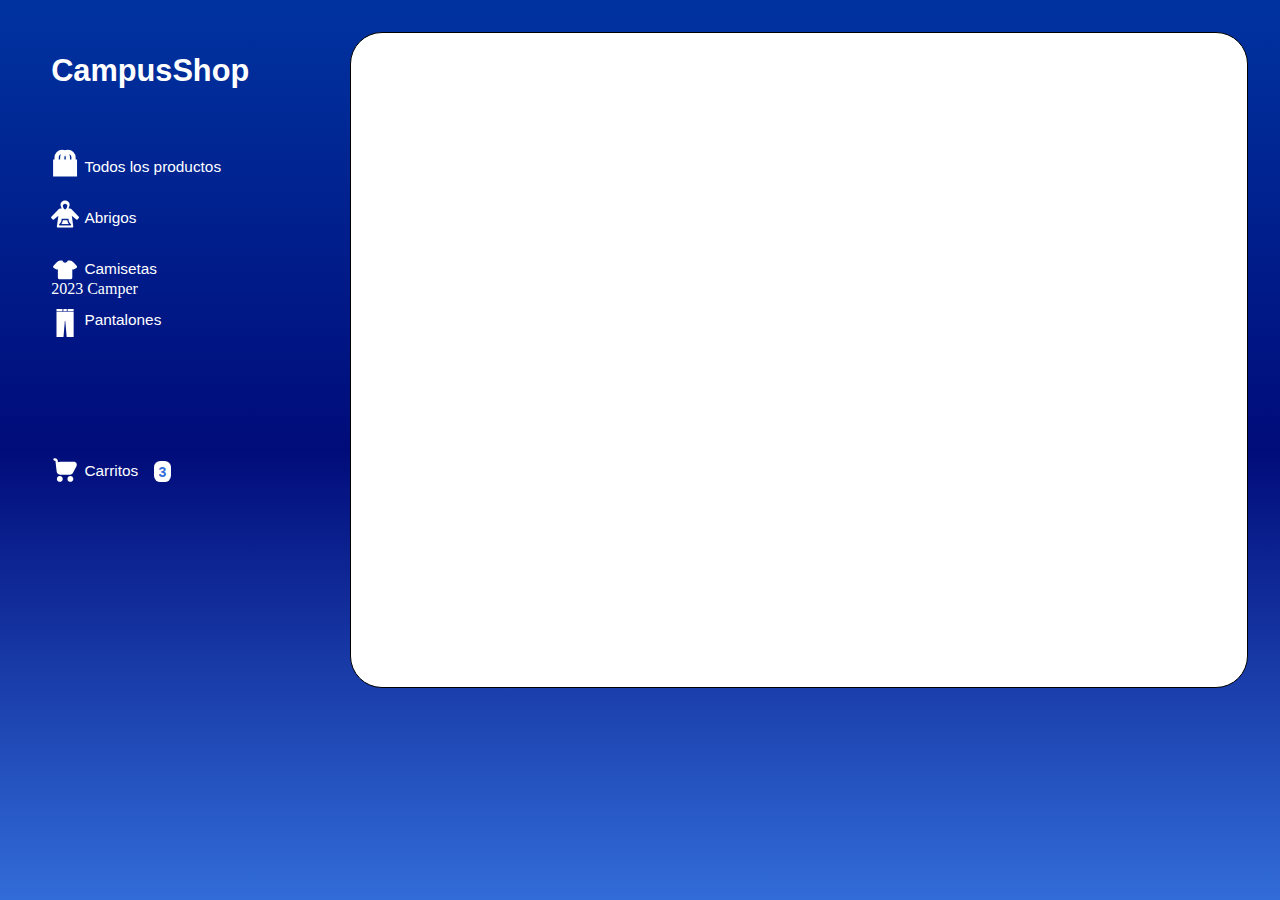
<file: index.html>
<!DOCTYPE html>
<html lang="en">
<head>
    <meta charset="UTF-8">
    <meta name="viewport" content="width=device-width, initial-scale=1.0">
    <title>Document</title>
    <link rel="stylesheet" href="style_index.css">
</head>
<body>
    <h1 class="title1">CampusShop</h1>
    <nav>
        <a href="index.html" style="text-decoration: none; color: inherit;">
            <div>
                <svg class="produ-logo" viewBox="0 0 20 20" xmlns="http://www.w3.org/2000/svg" fill="#ffffff" stroke="#ffffff"><g id="SVGRepo_bgCarrier" stroke-width="0"></g><g id="SVGRepo_tracerCarrier" stroke-linecap="round" stroke-linejoin="round"></g><g id="SVGRepo_iconCarrier"> <rect x="0" fill="none"></rect> <g> <path d="M17 8h1v11H2V8h1V6c0-2.76 2.24-5 5-5 .71 0 1.39.15 2 .42.61-.27 1.29-.42 2-.42 2.76 0 5 2.24 5 5v2zM5 6v2h2V6c0-1.13.39-2.16 1.02-3H8C6.35 3 5 4.35 5 6zm10 2V6c0-1.65-1.35-3-3-3h-.02c.63.84 1.02 1.87 1.02 3v2h2zm-5-4.22C9.39 4.33 9 5.12 9 6v2h2V6c0-.88-.39-1.67-1-2.22z"></path> </g> </g></svg>
                <p class="classes">Todos los productos</p>
            </div>
        </a>

        <a href="abrigos.html" style="text-decoration: none; color: inherit;">
            <div>
                <svg class="abr-logo" fill="#ffffff" version="1.1" id="Capa_1" xmlns="http://www.w3.org/2000/svg" xmlns:xlink="http://www.w3.org/1999/xlink" viewBox="0 0 304.43 304.43" xml:space="preserve" stroke="#ffffff"><g id="SVGRepo_bgCarrier" stroke-width="0"></g><g id="SVGRepo_tracerCarrier" stroke-linecap="round" stroke-linejoin="round"></g><g id="SVGRepo_iconCarrier"> <g> <path d="M176.2,218.497h-47.971c-0.603,9.548-3.716,20.083-8.962,29.98c-2.266,4.273-4.859,8.296-7.69,11.963h81.275 c-2.831-3.667-5.425-7.69-7.691-11.963C179.916,238.581,176.804,228.046,176.2,218.497z"></path> <path d="M302.819,183.478l-84.082-85.638c-4.173-4.25-9.878-6.644-15.834-6.644h-14.341c7.845-15.915,12.623-33.403,12.623-43.027 c0-20.619-21.925-42.333-48.971-42.333s-48.971,21.715-48.971,42.333c0,9.492,4.65,26.634,12.304,42.372v0.655h-14.022 c-5.956,0-11.662,2.394-15.834,6.644L1.61,183.478c-2.045,2.083-2.155,5.385-0.254,7.6l17.576,20.47 c1.96,2.282,5.369,2.617,7.735,0.76l53.12-41.687L63.928,286.117c-0.432,3.144,0.518,6.321,2.603,8.712 c2.086,2.392,5.104,3.764,8.277,3.764h154.813c3.173,0,6.191-1.373,8.277-3.764c2.086-2.392,3.035-5.569,2.603-8.712 l-15.859-115.496l53.12,41.687c2.366,1.857,5.775,1.522,7.735-0.76l17.576-20.47C304.975,188.862,304.865,185.561,302.819,183.478z M152.215,41.502c13.636,0,24.69,10.948,24.69,21.343s-11.054,38.99-24.69,38.99c-13.636,0-24.69-28.594-24.69-38.99 S138.579,41.502,152.215,41.502z M218.222,270.218c-0.991,3.11-3.881,5.223-7.146,5.223H93.353c-3.265,0-6.154-2.112-7.146-5.223 c-0.992-3.11,0.143-6.505,2.806-8.395c6.41-4.547,12.447-11.782,17-20.371c5.378-10.144,8.052-21.232,7.154-29.661 c-0.225-2.115,0.459-4.227,1.881-5.809c1.423-1.582,3.45-2.485,5.577-2.485h63.178c2.127,0,4.154,0.903,5.577,2.485 c1.422,1.582,2.105,3.693,1.881,5.809c-0.898,8.431,1.776,19.518,7.153,29.661c0,0,0,0,0.001,0c4.553,8.589,10.59,15.824,17,20.371 C218.079,263.713,219.214,267.108,218.222,270.218z"></path> </g> </g></svg>
                <p class="classes">Abrigos</p>
            </div>
        </a>
        <a href="camisetas.html" style="text-decoration: none; color: inherit;">
            <div>
            <svg class="cami-logo" fill="#ffffff" viewBox="-1 0 19 19" xmlns="http://www.w3.org/2000/svg" class="cf-icon-svg" stroke="#ffffff"><g id="SVGRepo_bgCarrier" stroke-width="0"></g><g id="SVGRepo_tracerCarrier" stroke-linecap="round" stroke-linejoin="round"></g><g id="SVGRepo_iconCarrier"><path d="m15.867 7.593-1.534.967a.544.544 0 0 1-.698-.118l-.762-.957v7.256a.476.476 0 0 1-.475.475h-7.79a.476.476 0 0 1-.475-.475V7.477l-.769.965a.544.544 0 0 1-.697.118l-1.535-.967a.387.387 0 0 1-.083-.607l2.245-2.492a2.814 2.814 0 0 1 2.092-.932h.935a2.374 2.374 0 0 0 4.364 0h.934a2.816 2.816 0 0 1 2.093.933l2.24 2.49a.388.388 0 0 1-.085.608z"></path></g></svg>
            <p class="classes">Camisetas</p>
            </div>
        </a>
        <a href="pants.html" style="text-decoration: none; color: inherit;">
            <div>
                <svg class="pan-logo" version="1.1" id="_x32_" xmlns="http://www.w3.org/2000/svg" xmlns:xlink="http://www.w3.org/1999/xlink" viewBox="0 0 512 512" xml:space="preserve" fill="#ffffff" stroke="#ffffff"><g id="SVGRepo_bgCarrier" stroke-width="0"></g><g id="SVGRepo_tracerCarrier" stroke-linecap="round" stroke-linejoin="round"></g><g id="SVGRepo_iconCarrier"> <style type="text/css"> .st0{fill:#ffffff;} </style> <g> <path class="st0" d="M406.997,51.615H105.002c-2.568,0-4.648,2.08-4.648,4.648V507.36c0,2.56,2.08,4.64,4.648,4.64h117.086 c2.416,0,4.424-1.84,4.632-4.248l24.655-287.267c0.201-2.4,2.216-4.248,4.624-4.248c2.408,0,4.424,1.848,4.623,4.248 l24.656,287.267c0.208,2.408,2.216,4.248,4.632,4.248h117.086c2.568,0,4.648-2.08,4.648-4.64V56.263 C411.646,53.695,409.566,51.615,406.997,51.615z"></path> <rect x="225.28" class="st0" width="61.439" height="40.144"></rect> <rect x="100.354" class="st0" width="107.718" height="40.144"></rect> <rect x="302.287" class="st0" width="109.358" height="40.144"></rect> </g> </g></svg>
                <p class="classes">Pantalones</p>
            </div>

        <a href="" style="text-decoration: none; color: inherit;">
            <div>
                <svg class="car-logo" viewBox="0 0 24 24" fill="none" xmlns="http://www.w3.org/2000/svg"><g id="SVGRepo_bgCarrier" stroke-width="0"></g><g id="SVGRepo_tracerCarrier" stroke-linecap="round" stroke-linejoin="round"></g><g id="SVGRepo_iconCarrier"> <path d="M4.46785 10.2658C4.47574 10.3372 4.48376 10.4094 4.49187 10.4823L4.61751 11.6131C4.7057 12.4072 4.78218 13.0959 4.91562 13.6455C5.05917 14.2367 5.29582 14.7937 5.78931 15.2354C6.28281 15.6771 6.86251 15.8508 7.46598 15.9281C8.02694 16.0001 8.71985 16 9.51887 16H14.8723C15.4201 16 15.9036 16 16.3073 15.959C16.7448 15.9146 17.1698 15.8162 17.5785 15.5701C17.9872 15.324 18.2731 14.9944 18.5171 14.6286C18.7422 14.291 18.9684 13.8637 19.2246 13.3797L21.7141 8.67734C22.5974 7.00887 21.3879 4.99998 19.5 4.99998L9.39884 4.99998C8.41604 4.99993 7.57525 4.99988 6.90973 5.09287C6.5729 5.13994 6.24284 5.21529 5.93326 5.34375L5.78941 4.04912C5.65979 2.88255 4.67375 2 3.5 2H3C2.44772 2 2 2.44771 2 3C2 3.55228 2.44772 4 3 4H3.5C3.65465 4 3.78456 4.11628 3.80164 4.26998L4.46785 10.2658Z" fill="#ffffff"></path> <path fill-rule="evenodd" clip-rule="evenodd" d="M14 19.5C14 18.1193 15.1193 17 16.5 17C17.8807 17 19 18.1193 19 19.5C19 20.8807 17.8807 22 16.5 22C15.1193 22 14 20.8807 14 19.5Z" fill="#ffffff"></path> <path fill-rule="evenodd" clip-rule="evenodd" d="M5 19.5C5 18.1193 6.11929 17 7.5 17C8.88071 17 10 18.1193 10 19.5C10 20.8807 8.88071 22 7.5 22C6.11929 22 5 20.8807 5 19.5Z" fill="#ffffff"></path> </g></svg>
                <p class="classes cart">Carritos</p>
                <div class="square3">3</div>
            </div>
        </a>

        <p>2023 Camper</p>

    </nav>
    <div class="bigrectan">

    </div>
</body>
</html>
</file>
<file: style_index.css>
html{
    color: #ffffff;
    background: linear-gradient(#0033a0,#000c7a,#326cd8) no-repeat;
    height:100%;
    width: 100%;
}


.bigrectan{
    position: absolute;
    width: 70vi;
    height: 51.099vi;
    background-color: #ffffff;
    border: 0.1vi solid #000000;
    overflow:scroll;
    right: 2.5vi;
    top: 2.5vi;
    border-radius: 2.5vi;
}

.title1{
    font-family: 'Gill Sans', 'Gill Sans MT', Calibri, 'Trebuchet MS', sans-serif;
    position: absolute;
    top: 2.5vi;
    left: 4vi;
    font-size: 2.4vi;
}
.classes{
    position: relative;
    font-family:'Franklin Gothic Medium', 'Arial Narrow', Arial, sans-serif;
    font-size: 1.2vi;
    top:9.8vi;
    margin-left: 2.6vi;
    line-height: 2.8vi;
}

nav{
    position: absolute;
    left: 4vi;
}

nav svg{
    position: absolute;
    width: 2.2vi;
}

.produ-logo{
    top:11vi
}
.abr-logo{
    top:15vi
}
.cami-logo{
    top: 19.4vi
}
.pan-logo{
    top:23.5vi
}
.car-logo{
    top: 35vi
}
.square3{
    font-family: 'Gill Sans', 'Gill Sans MT', Calibri, 'Trebuchet MS', sans-serif;
    display: flex;
    text-align: center;
    justify-content: center;
    color: #326cd8;
    width: 1vi;
    font-size: 1.1vi;
    position: absolute;
    top: 35.4vi;
    left: 8vi;
    background-color: #ffffff;
    padding: 0.2vi;
    border-radius: 0.5vi;
    font-weight: 600;
}
.cart{
    top:17.6vi
}
</file>
